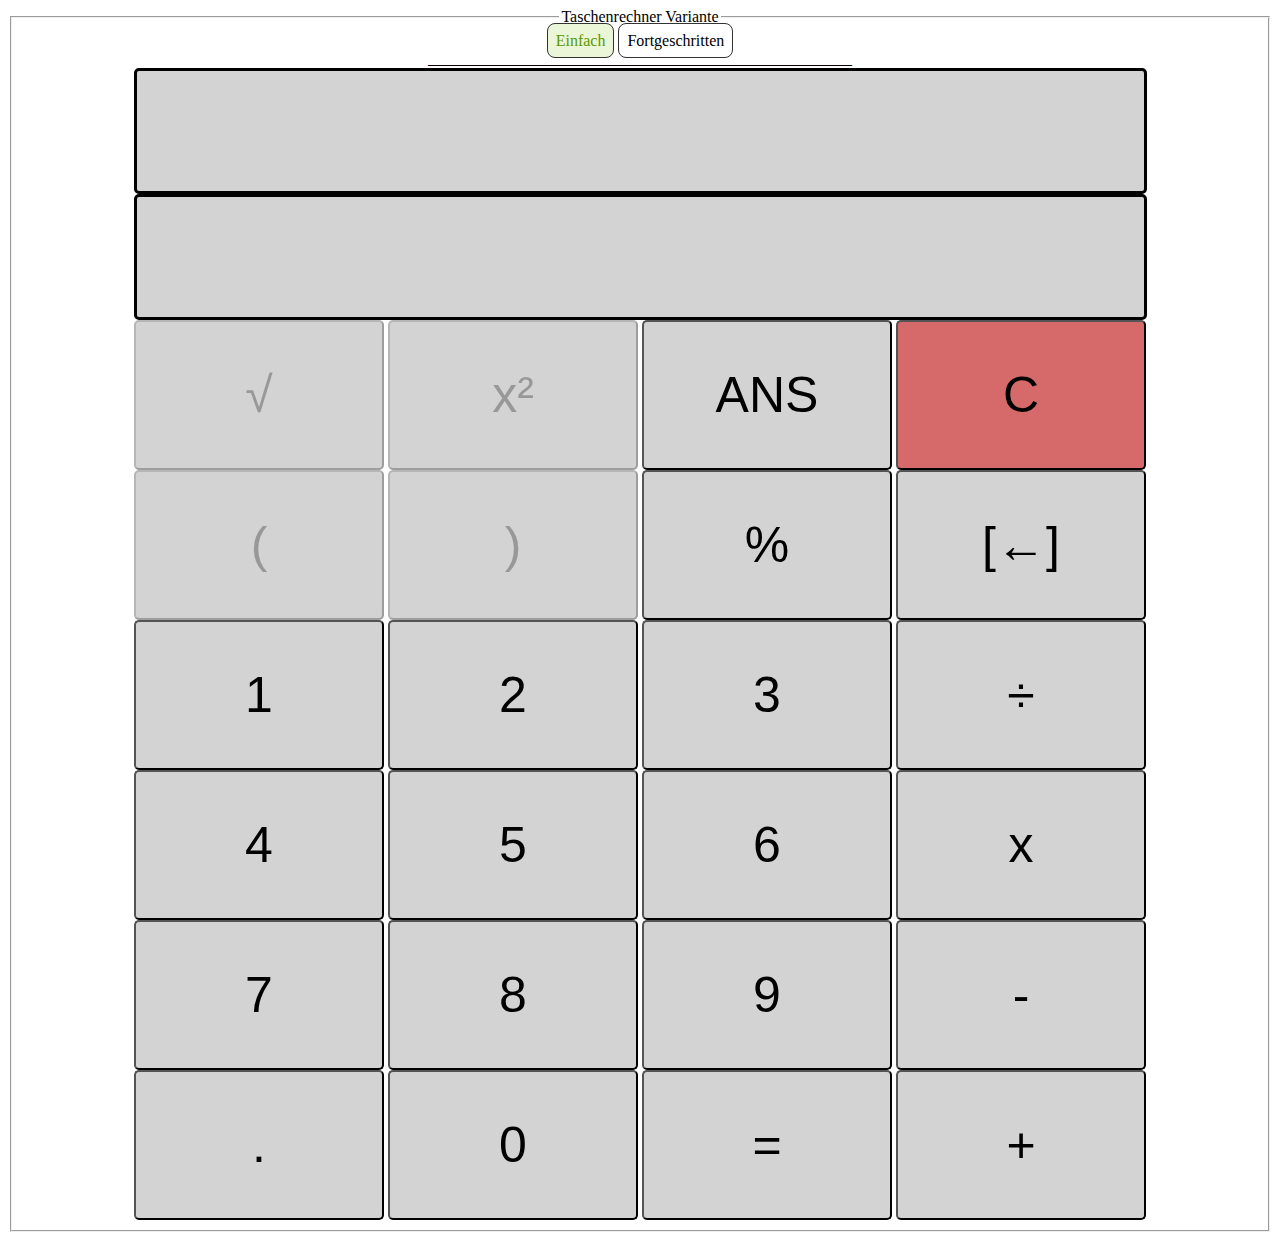
<file: index.html>
<!DOCTYPE html>
<html lang="en">
<head>
    <meta charset="UTF-8">
    <title>Taschenrechner</title>
    <link rel="stylesheet" href="Styles/index.css">
    <script src="JavaScript/JavaScript.js"></script>
</head>
<body>

<fieldset>
    <legend>Taschenrechner Variante</legend>

    <div class="toggle-buttons">
        <input type="radio" id="b1" name="group-b" value="An" checked="checked"/>
        <label for="b1">Einfach</label>
        <input type="radio" id="b2" name="group-b" value="Aus" />
        <label for="b2">Fortgeschritten</label>

    </div>
    <div>
        _____________________________________________________
    </div>

    <div class="div-1" id="Feld">

  </div>

  <div class="div-2" id="Feld2">

  </div>
  <div>
      <button class="Fortgeschritten" id="button-sqrt" type="button" value="sqrt">√</button>
      <button class="Fortgeschritten" type="button">x²</button>
      <button id="ANSButton" type="button">ANS</button>
      <button id="CButton" class="CButton" type="button">C</button>
  </div>

<div>

    <button class="Fortgeschritten" type="button">(</button>
    <button class="Fortgeschritten" type="button">)</button>
    <button class="op" type="button">%</button>
    <button type="button" id="Back">[←]</button>
</div>

  <div>

      <button class="Numbers" type="button" value="1">1</button>
      <button class="Numbers" type="button">2</button>
      <button class="Numbers" type="button">3</button>
      <button class="op" type="button">÷</button>
  </div>


  <div>
      <button class="Numbers" type="button">4</button>
      <button class="Numbers" type="button">5</button>
      <button class="Numbers" type="button">6</button>
      <button class="op" type="button">x</button>
  </div>
  <div>
      <button class="Numbers" type="button">7</button>
      <button class="Numbers" type="button">8</button>
      <button class="Numbers" type="button">9</button>
      <button class="op" type="button">-</button>
  </div>

  <div>
      <button class="Numbers" type="button">.</button>
      <button class="Numbers" type="button">0</button>
      <button id="EqualButton" type="button">=</button>
      <button class="op" type="button">+</button>
  </div>


</body>
</html>
</file>
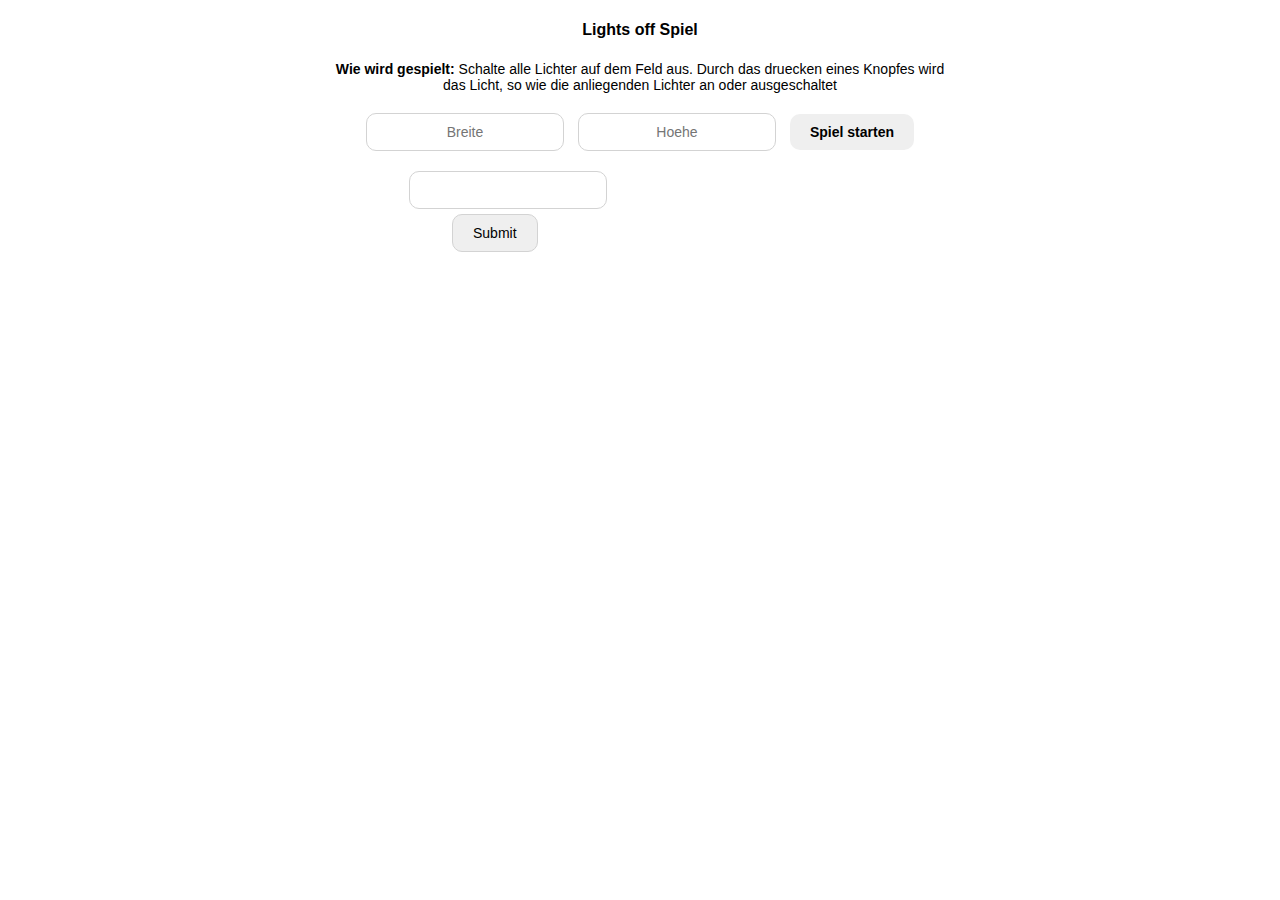
<file: HTML.html>
<!DOCTYPE html>
<html>

<head>
    <title>Lights out verbessert</title>
    <link rel="stylesheet" type="text/css" href="Styles/css.css">
    <script type="text/javascript" src="JavaScript/js.js"></script>
</head>

<body>
<div id="container">
    <h4> Lights off Spiel</h4>
    <p id="instructions"><b> Wie wird gespielt:</b> Schalte alle Lichter auf dem Feld aus. Durch das druecken eines Knopfes wird das Licht, so wie die anliegenden Lichter an oder ausgeschaltet</p>

    <div id="board"></div>
    <p id="attempts"></p>

    <div id="gamesetup">

        <button id="restart">Neustarten</button>
        <button id="newboard">Neues Spielfeld</button>

        <form id="createGameForm">
        <input placeholder="Breite" id="width"></input>
        <input placeholder="Hoehe" id="height"></input>
        <button type="submit">Spiel starten</button>
        </form>

    </div>

</div>
<form id="TheForm">
    <input id="color" type="text" />
    <br/>
    <input id="submitColor" value="Submit" type="button" />
</form>


</body>
</html>
</file>
<file: Styles/index.css>
body {
    text-align: center;
}



.div-1 {
    font-size: 50px;
    margin: auto;
    padding: 10px;
    height: 100px;
    width: 987px;
    background-color: lightgrey;
    border: 3px solid black;
    border-radius: 5px;

}


.div-2 {
    font-size: 50px;
    margin: auto;
    padding: 10px;
    height: 100px;
    width: 987px;
    background-color: lightgrey;
    border: 3px solid black;
    border-radius: 5px;
}

button {
    font-size: 50px;
    text-align: center;
    background-color: lightgrey;
    height: 150px;
    width: 250px;
    border-radius: 5px;
    display: inline-block;
}
.CButton {
    background-color: rgba(213, 100, 100, 0.97);
}


.toggle-buttons input[type="radio"] {
    clip: rect(0 0 0 0);
    clip-path: inset(50%);
    height: 1px;
    overflow: hidden;
    position: absolute;
    white-space: nowrap;
    width: 1px;
}
.toggle-buttons label {
    border: 1px solid #333;
    border-radius: 0.5em;
    padding: 0.5em;
}

.toggle-buttons input:checked + label {
    background: #ebf5d7;
    color: #5a9900;
    box-shadow: none;
}

input:hover + label,
input:focus + label {
    background: #ffebe6;
}
</file>
<file: Styles/css.css>
h4, p, button, input {
    font-family : Helvetica, sans-serif, Arial;
    color: black;
    text-align: center;
}
body {


}


p, button, input {
    font-size: 14px;
    margin-left: 5px;
    margin-right: 5px;
    text-decoration: none;
}

button {
    display: inline-block;
    border: none;
    padding: 10px 20px;
    font-weight: bold;
    cursor: pointer;
    -webkit-border-radius: 10px;
    -moz-border-radius: 10px;
    border-radius: 10px;
}

input {
    display: inline-block;
    border: 1px solid lightgrey;
    padding: 10px 20px;
    -webkit-border-radius: 10px;
    -moz-border-radius: 10px;
    border-radius: 10px;
}

#container {
    margin: 20px auto;
    text-align: center;
}

#instructions {
    margin: 20px auto;
    width: 50%;

}

.boardItemLightOn {

    background-color: #f3d791;
    border: 1px solid #5A5A5A;
    display: inline-block;
    width: 50px;
    height: 50px;
    vertical-align: top;
}

.boardItemLightOff {

    background-color: white;
    border: 1px solid grey;
    display: inline-block;
    width: 50px;
    height: 50px;
    vertical-align: top;
}

#TheForm {
    margin-left: 396px;
}
#submitColor {
    margin-left: 48px;
    margin-top: 5px;
}
</file>
